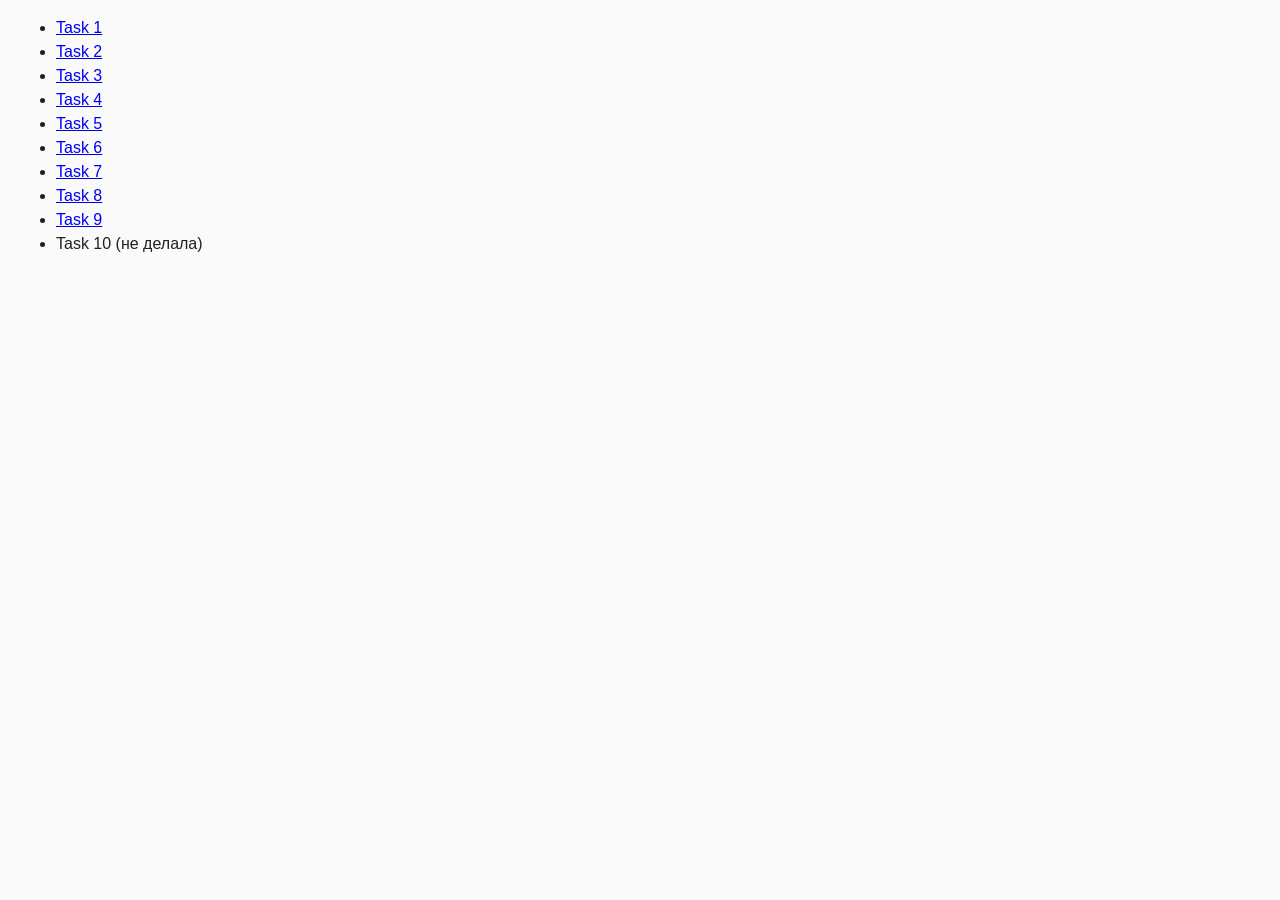
<file: index.html>
<!DOCTYPE html>
<html lang="ru">
  <head>
    <meta charset="UTF-8" />
    <meta http-equiv="X-UA-Compatible" content="IE=edge" />
    <meta name="viewport" content="width=device-width, initial-scale=1.0" />
    <title>Homework 6</title>

    <link rel="stylesheet" href="src/css/common.css" />
  </head>
  <body>

    <ul>

      <li><a href="src/task-01.html">Task 1</a></li>
      <li><a href="src/task-02.html">Task 2</a></li>
      <li><a href="src/task-03.html">Task 3</a></li>
      <li><a href="src/task-04.html">Task 4</a></li>
      <li><a href="src/task-05.html">Task 5</a></li>
      <li><a href="src/task-06.html">Task 6</a></li>
      <li><a href="src/task-07.html">Task 7</a></li>
      <li><a href="src/task-08.html">Task 8</a></li>
      <li><a href="src/task-09.html">Task 9</a></li>
      <li>Task 10 (не делала)</a></li>
    </ul>
  </body>
</html>
</file>
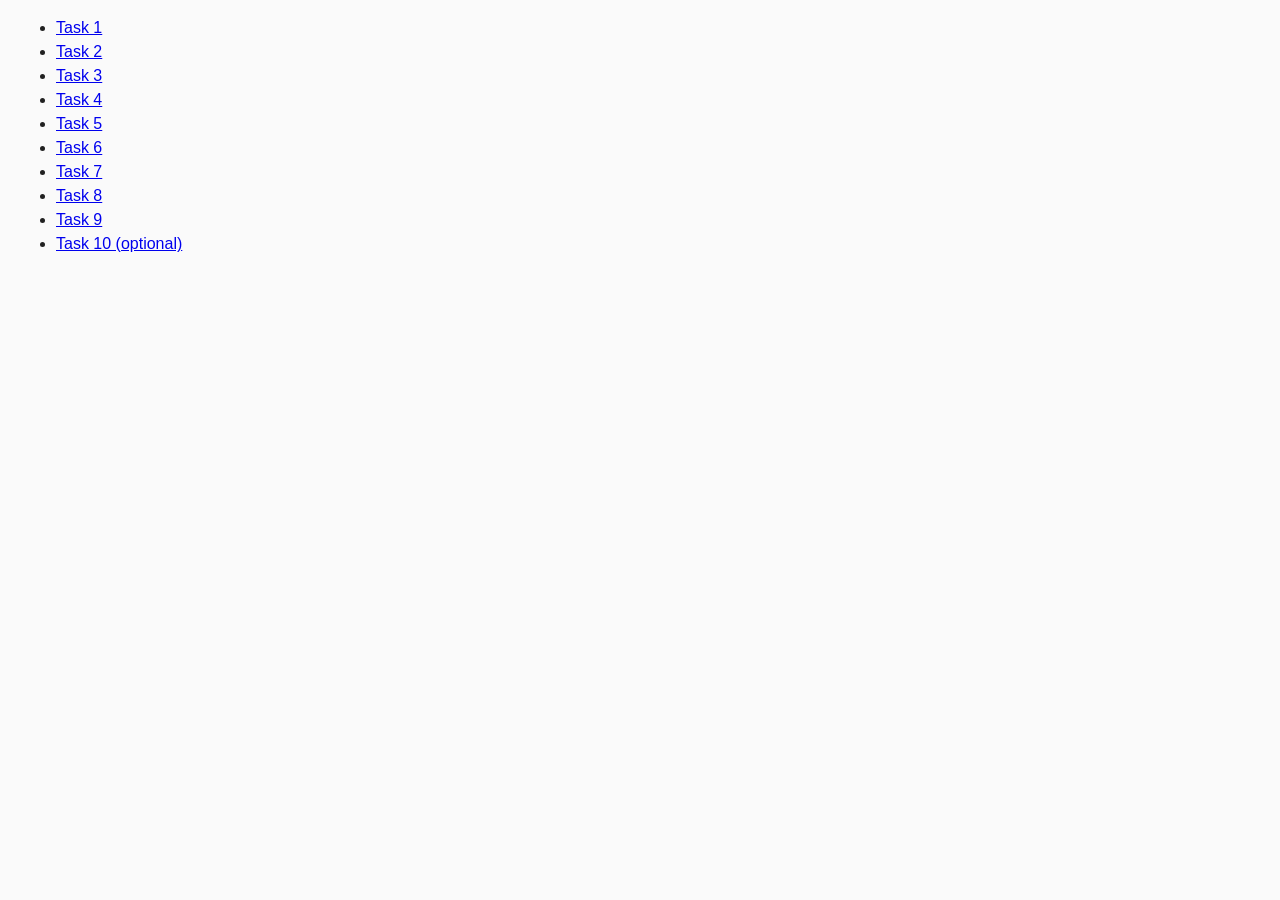
<file: src/index.html>
<!DOCTYPE html>
<html lang="ru">
  <head>
    <meta charset="UTF-8" />
    <meta http-equiv="X-UA-Compatible" content="IE=edge" />
    <meta name="viewport" content="width=device-width, initial-scale=1.0" />
    <title>Homework 6</title>
    <link rel="stylesheet" href="css/common.css" />
  </head>
  <body>
    <ul>
      <li><a href="task-01.html">Task 1</a></li>
      <li><a href="task-02.html">Task 2</a></li>
      <li><a href="task-03.html">Task 3</a></li>
      <li><a href="task-04.html">Task 4</a></li>
      <li><a href="task-05.html">Task 5</a></li>
      <li><a href="task-06.html">Task 6</a></li>
      <li><a href="task-07.html">Task 7</a></li>
      <li><a href="task-08.html">Task 8</a></li>
      <li><a href="task-09.html">Task 9</a></li>
      
      <li><a href="task-10.html">Task 10 (optional)</a></li>
    </ul>
  </body>
</html>
</file>
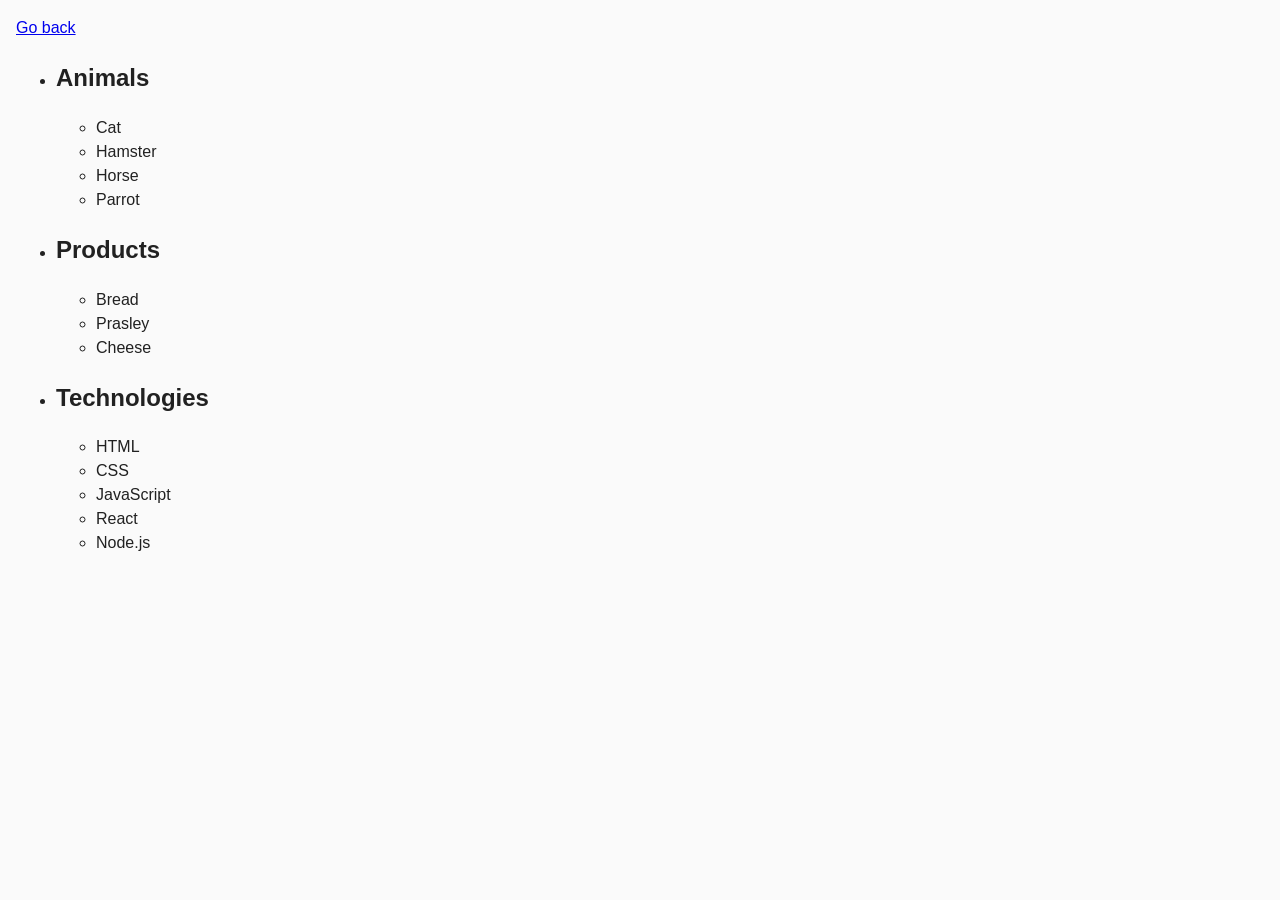
<file: src/task-01.html>
<!DOCTYPE html>
<html lang="ru">
  <head>
    <meta charset="UTF-8" />
    <meta http-equiv="X-UA-Compatible" content="IE=edge" />
    <meta name="viewport" content="width=device-width, initial-scale=1.0" />
    <title>Task 1</title>
    <link rel="stylesheet" href="css/common.css" />
  </head>
  <body>
    <p><a href="index.html">Go back</a></p>

    <ul id="categories">
      <li class="item">
        <h2>Animals</h2>

        <ul>
          <li>Cat</li>
          <li>Hamster</li>
          <li>Horse</li>
          <li>Parrot</li>
        </ul>
      </li>
      <li class="item">
        <h2>Products</h2>

        <ul>
          <li>Bread</li>
          <li>Prasley</li>
          <li>Cheese</li>
        </ul>
      </li>
      <li class="item">
        <h2>Technologies</h2>

        <ul>
          <li>HTML</li>
          <li>CSS</li>
          <li>JavaScript</li>
          <li>React</li>
          <li>Node.js</li>
        </ul>
      </li>
    </ul>

    <script src="js/task-01.js" type="module"></script>
  </body>
</html>
</file>
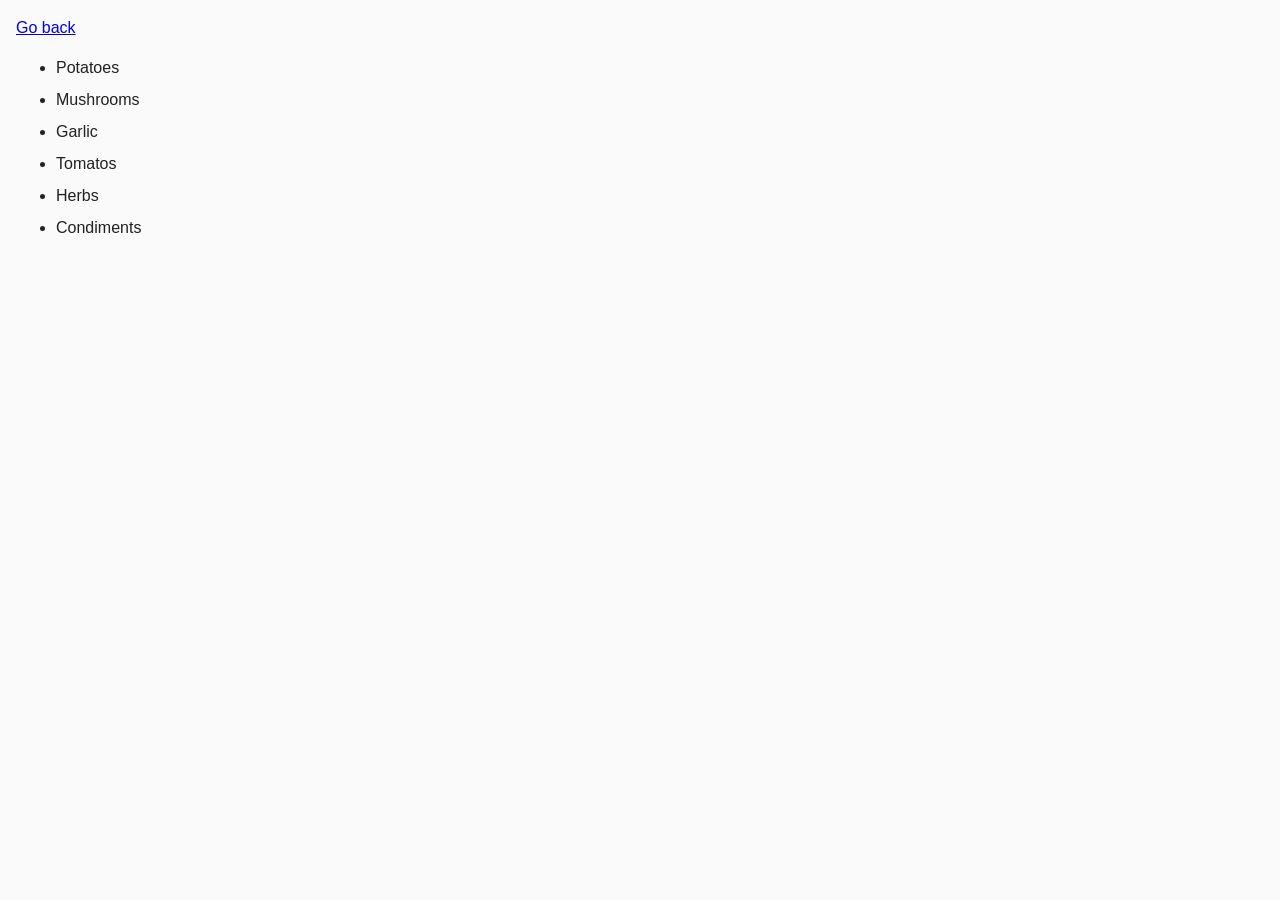
<file: src/task-02.html>
<!DOCTYPE html>
<html lang="ru">
  <head>
    <meta charset="UTF-8" />
    <meta http-equiv="X-UA-Compatible" content="IE=edge" />
    <meta name="viewport" content="width=device-width, initial-scale=1.0" />
    <title>Task 2</title>
    <link rel="stylesheet" href="css/common.css" />
    <style>
      .item {
        font-weight: 500;
      }

      .item:not(:last-child) {
        margin-bottom: 8px;
      }
    </style>
  </head>
  <body>
    <p><a href="index.html">Go back</a></p>

    <ul id="ingredients"></ul>

    <script src="js/task-02.js" type="module"></script>
  </body>
</html>
</file>
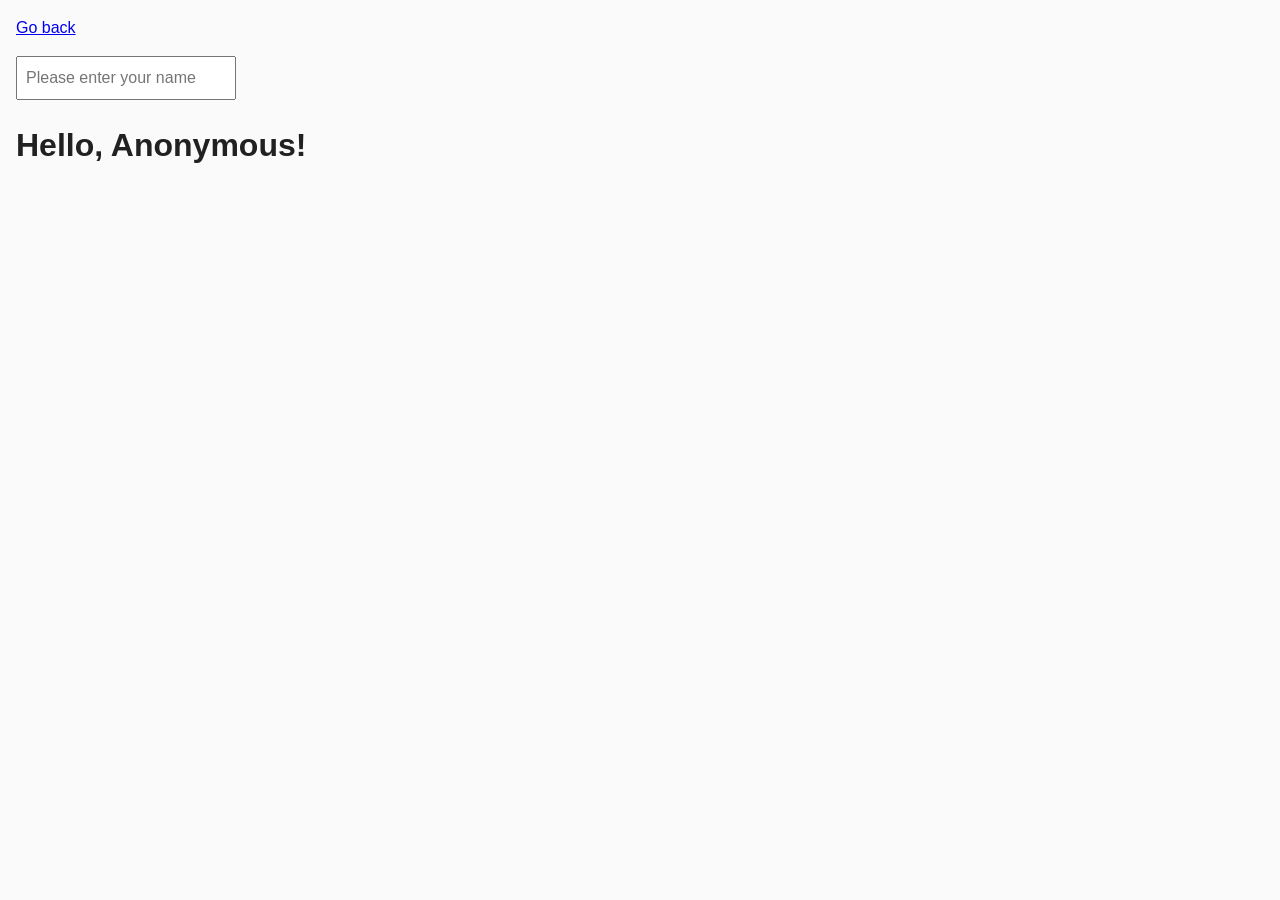
<file: src/task-05.html>
<!DOCTYPE html>
<html lang="ru">
  <head>
    <meta charset="UTF-8" />
    <meta http-equiv="X-UA-Compatible" content="IE=edge" />
    <meta name="viewport" content="width=device-width, initial-scale=1.0" />
    <title>Task 5</title>
    <link rel="stylesheet" href="css/common.css" />
  </head>
  <body>
    <p><a href="index.html">Go back</a></p>

    <input type="text" id="name-input" placeholder="Please enter your name" />
    <h1>Hello, <span id="name-output">Anonymous</span>!</h1>

    <script src="js/task-05.js" type="module"></script>
  </body>
</html>
</file>
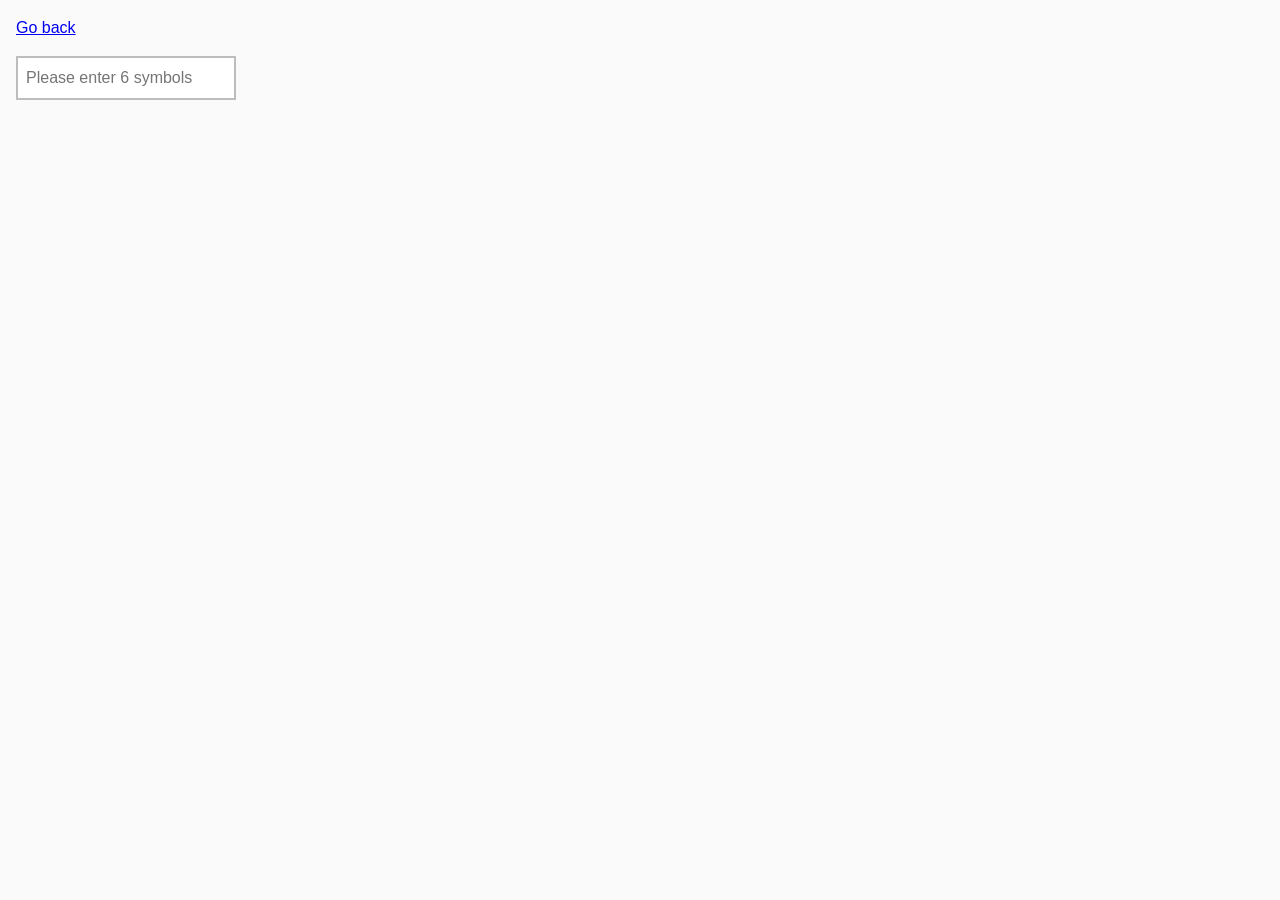
<file: src/task-06.html>
<!DOCTYPE html>
<html lang="ru">
  <head>
    <meta charset="UTF-8" />
    <meta http-equiv="X-UA-Compatible" content="IE=edge" />
    <meta name="viewport" content="width=device-width, initial-scale=1.0" />
    <title>Task 6</title>
    <link rel="stylesheet" href="css/common.css" />
    <style>
      #validation-input {
        border: 2px solid #bdbdbd;
      }

      #validation-input.valid {
        border-color: #4caf50;
      }

      #validation-input.invalid {
        border-color: #f44336;
      }
    </style>
  </head>
  <body>
    <p><a href="index.html">Go back</a></p>

    <input
      type="text"
      id="validation-input"
      data-length="6"
      placeholder="Please enter 6 symbols"
    />

    <script src="js/task-06.js" type="module"></script>
  </body>
</html>
</file>
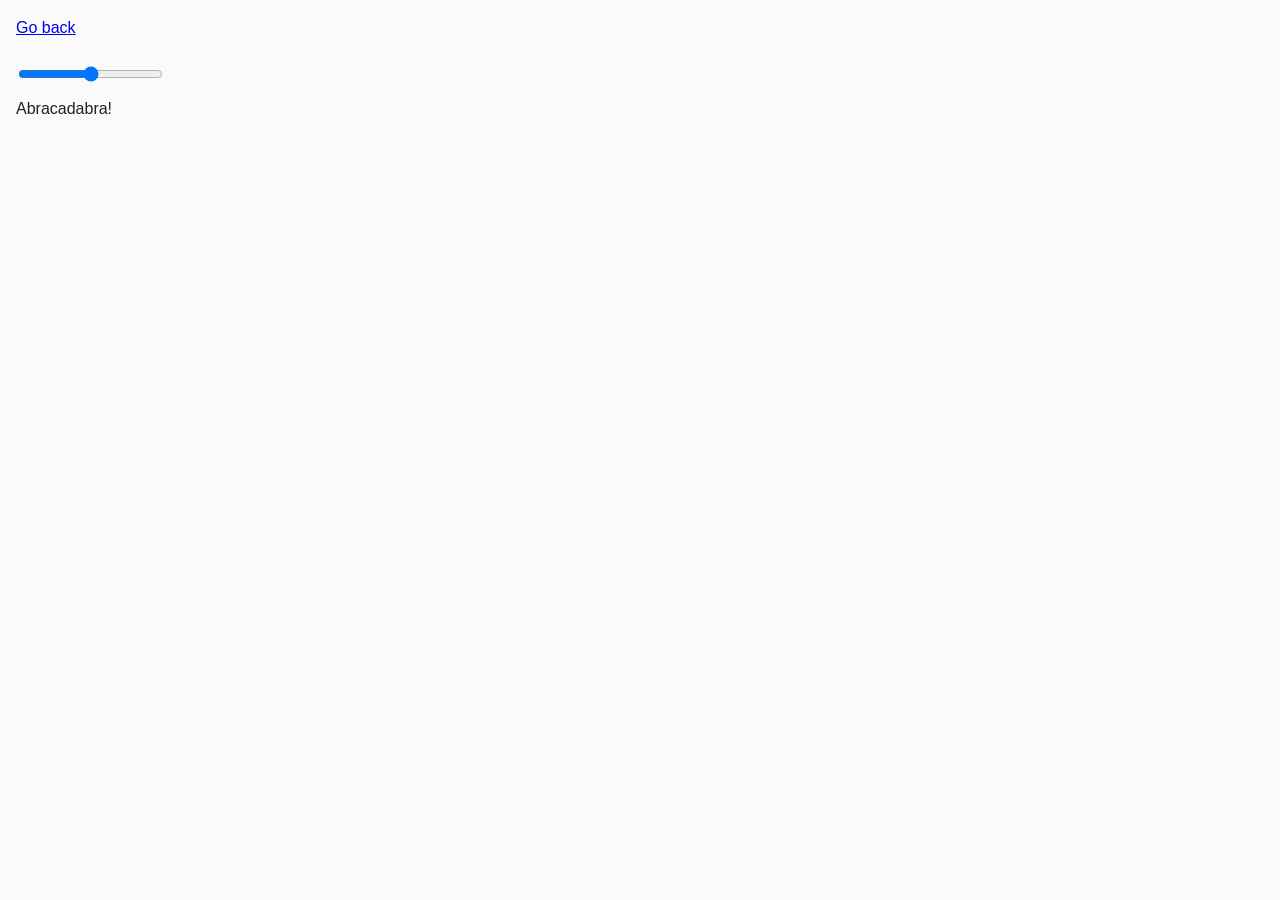
<file: src/task-07.html>
<!DOCTYPE html>
<html lang="ru">
  <head>
    <meta charset="UTF-8" />
    <meta http-equiv="X-UA-Compatible" content="IE=edge" />
    <meta name="viewport" content="width=device-width, initial-scale=1.0" />
    <title>Task 7</title>
    <link rel="stylesheet" href="css/common.css" />
  </head>
  <body>
    <p><a href="index.html">Go back</a></p>

    <input id="font-size-control" type="range" min="16" max="96" />
    <br />
    <span id="text">Abracadabra!</span>

    <script src="js/task-07.js" type="module"></script>
  </body>
</html>
</file>
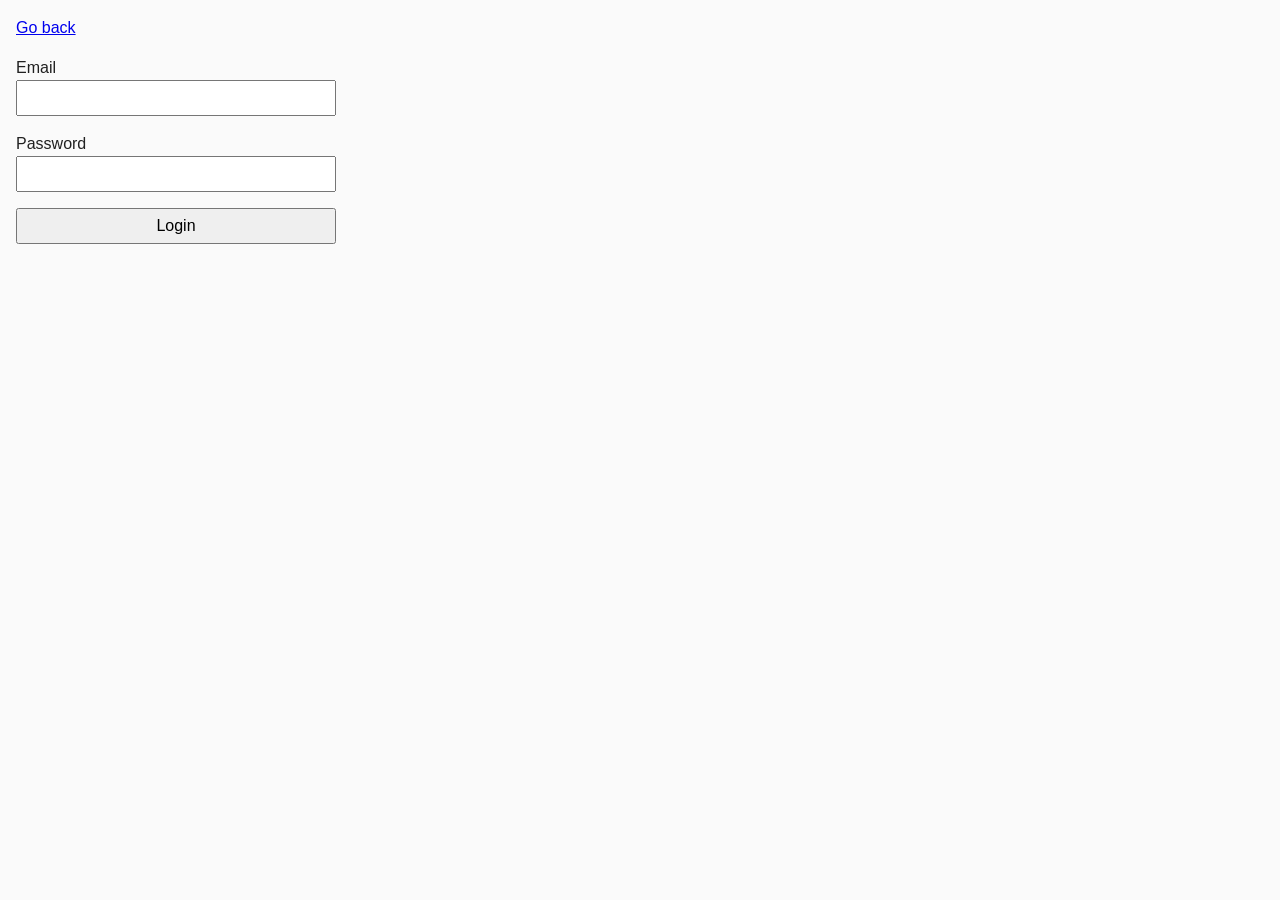
<file: src/task-08.html>
<!DOCTYPE html>
<html lang="ru">
  <head>
    <meta charset="UTF-8" />
    <meta http-equiv="X-UA-Compatible" content="IE=edge" />
    <meta name="viewport" content="width=device-width, initial-scale=1.0" />
    <title>Task 8</title>
    <link rel="stylesheet" href="css/common.css" />
    <style>
      .login-form {
        max-width: 320px;
        display: flex;
        flex-direction: column;
      }

      .login-form label {
        margin-bottom: 16px;
      }

      .login-form input,
      .login-form button {
        width: 100%;
        padding: 4px;
        font: inherit;
        
      }
    </style>
  </head>
  <body>
    <p><a href="index.html">Go back</a></p>

    <form class="login-form">
      <label>
        Email
        <input type="email" name="email" />
      </label>
      <label>
        Password
        <input type="password" name="password" />
      </label>
      <button type="submit">Login</button>
    </form>

    <script src="js/task-08.js" type="module"></script>
  </body>
</html>
</file>
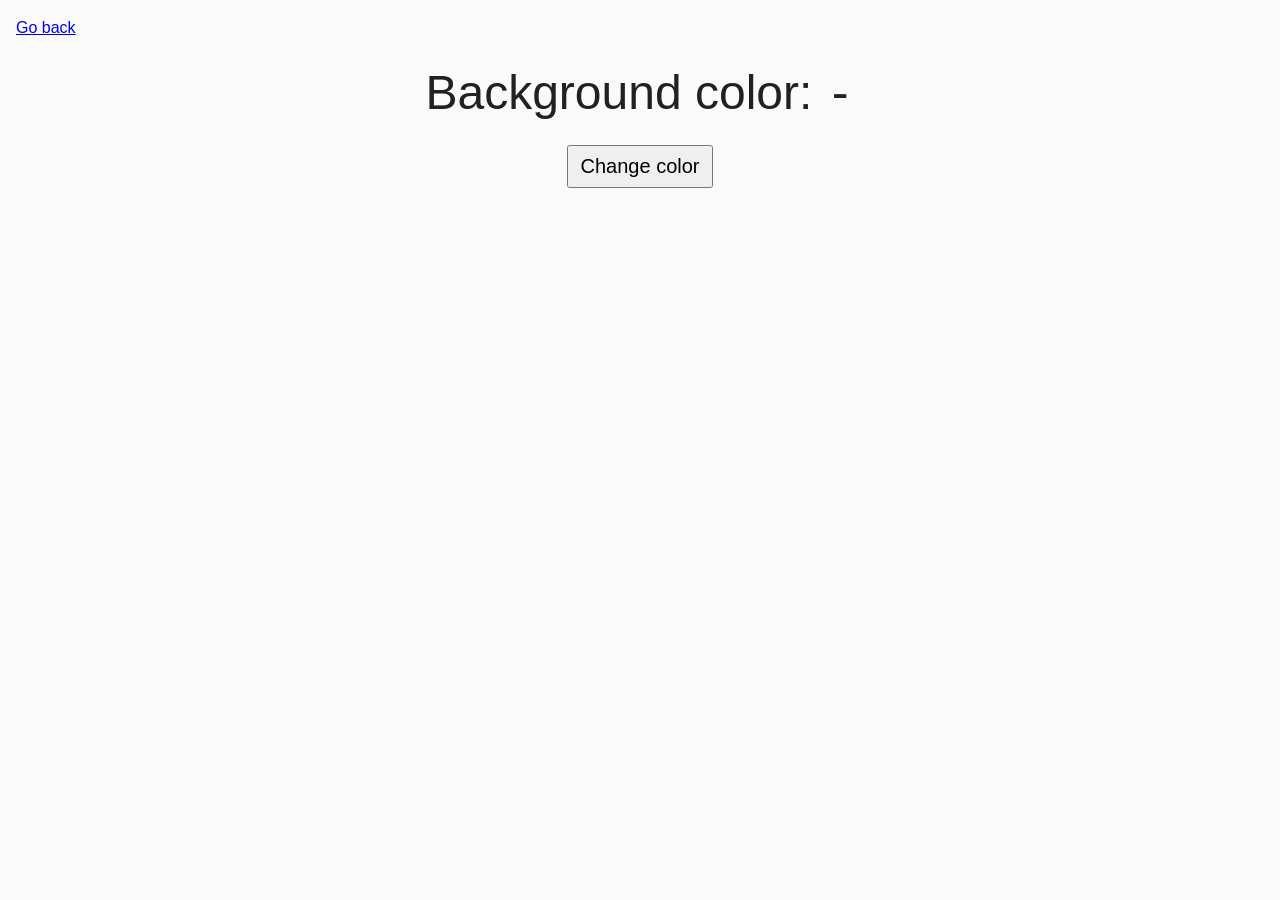
<file: src/task-09.html>
<!DOCTYPE html>
<html lang="ru">
  <head>
    <meta charset="UTF-8" />
    <meta http-equiv="X-UA-Compatible" content="IE=edge" />
    <meta name="viewport" content="width=device-width, initial-scale=1.0" />
    <title>Task 9</title>
    <link rel="stylesheet" href="css/common.css" />
    <style>
      .widget {
        text-align: center;
      }

      .widget p {
        margin-top: 0;
        margin-bottom: 16px;
        font-size: 48px;
      }

      .widget span {
        font-family: monospace;
      }

      .widget button {
        padding: 8px 12px;
        font-size: 20px;
        cursor: pointer;
      }
    </style>
  </head>
  <body>
    <p><a href="index.html">Go back</a></p>

    <div class="widget">
      <p>Background color: <span class="color">-</span></p>
      <button type="button" class="change-color">Change color</button>
    </div>

    <script src="js/task-09.js" type="module"></script>
  </body>
</html>
</file>
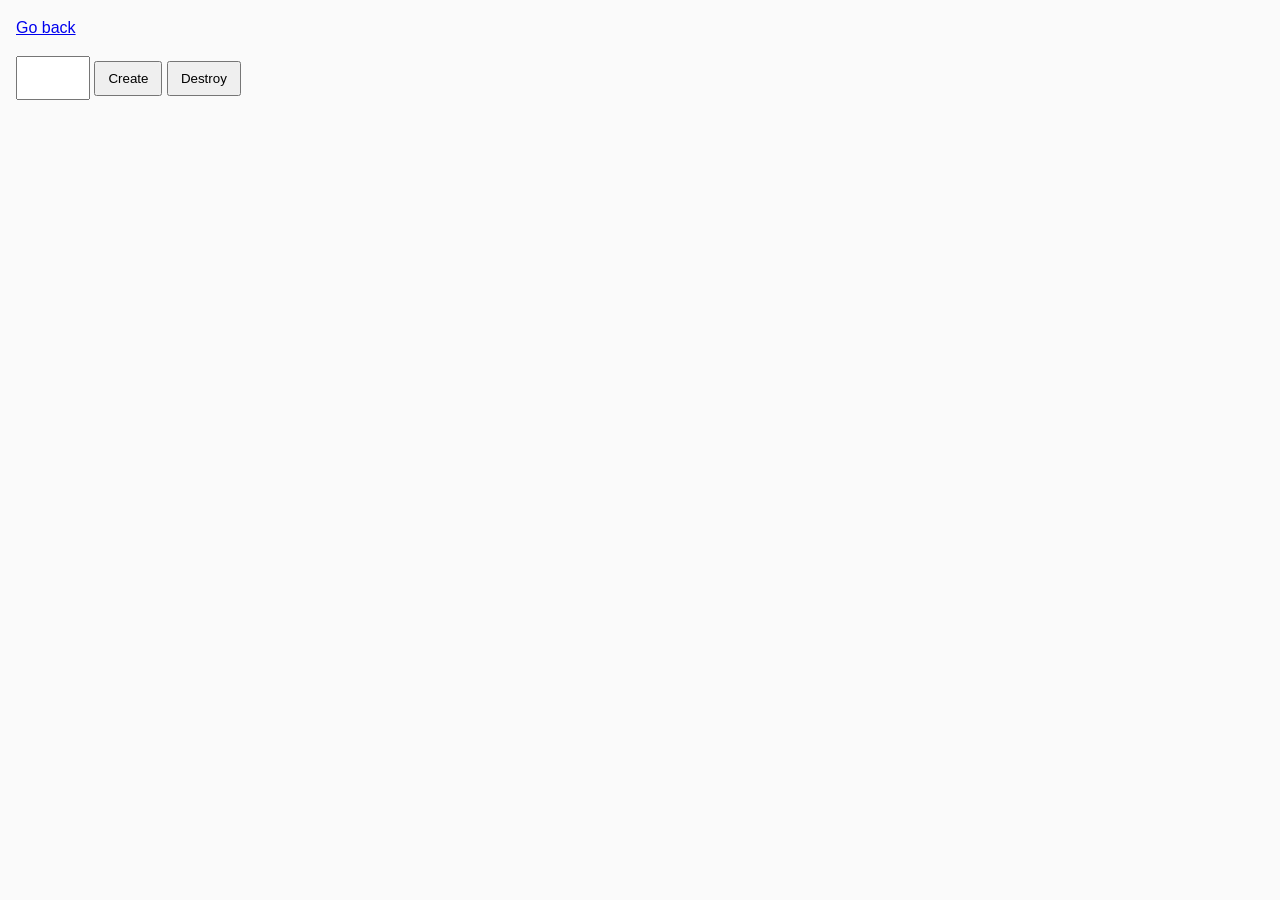
<file: src/task-10.html>
<!DOCTYPE html>
<html lang="ru">
  <head>
    <meta charset="UTF-8" />
    <meta http-equiv="X-UA-Compatible" content="IE=edge" />
    <meta name="viewport" content="width=device-width, initial-scale=1.0" />
    <title>Task 10 (optional)</title>
    <link rel="stylesheet" href="css/common.css" />
  </head>
  <body>
    <p><a href="index.html">Go back</a></p>

    <div id="controls">
      <input type="number" min="1" max="100" step="1" />
      <button type="button" data-create>Create</button>
      <button type="button" data-destroy>Destroy</button>
    </div>

    <div id="boxes"></div>

    <script src="js/task-10.js" type="module"></script>
  </body>
</html>
</file>
<file: src/css/common.css>
* {
  box-sizing: border-box;
}

body {
  margin: 16px;
  font-family: -apple-system, BlinkMacSystemFont, 'Segoe UI', Roboto, Oxygen,
    Ubuntu, Cantarell, 'Open Sans', 'Helvetica Neue', sans-serif;
  -webkit-font-smoothing: antialiased;
  -moz-osx-font-smoothing: grayscale;
  background-color: #fafafa;
  color: #212121;
  line-height: 1.5;
}

input {
  padding: 8px;
  font: inherit;
}

button {
  padding: 8px 12px;
  cursor: pointer;
}

.gallery-task03 {
  display: flex;
  list-style: none;
  padding: 0;
  margin: 0;
  height: 180px;
  
}

.image-gallery-task03 {
  overflow: hidden;
  margin-left: 10px;
  height: 100%;
}
</file>
